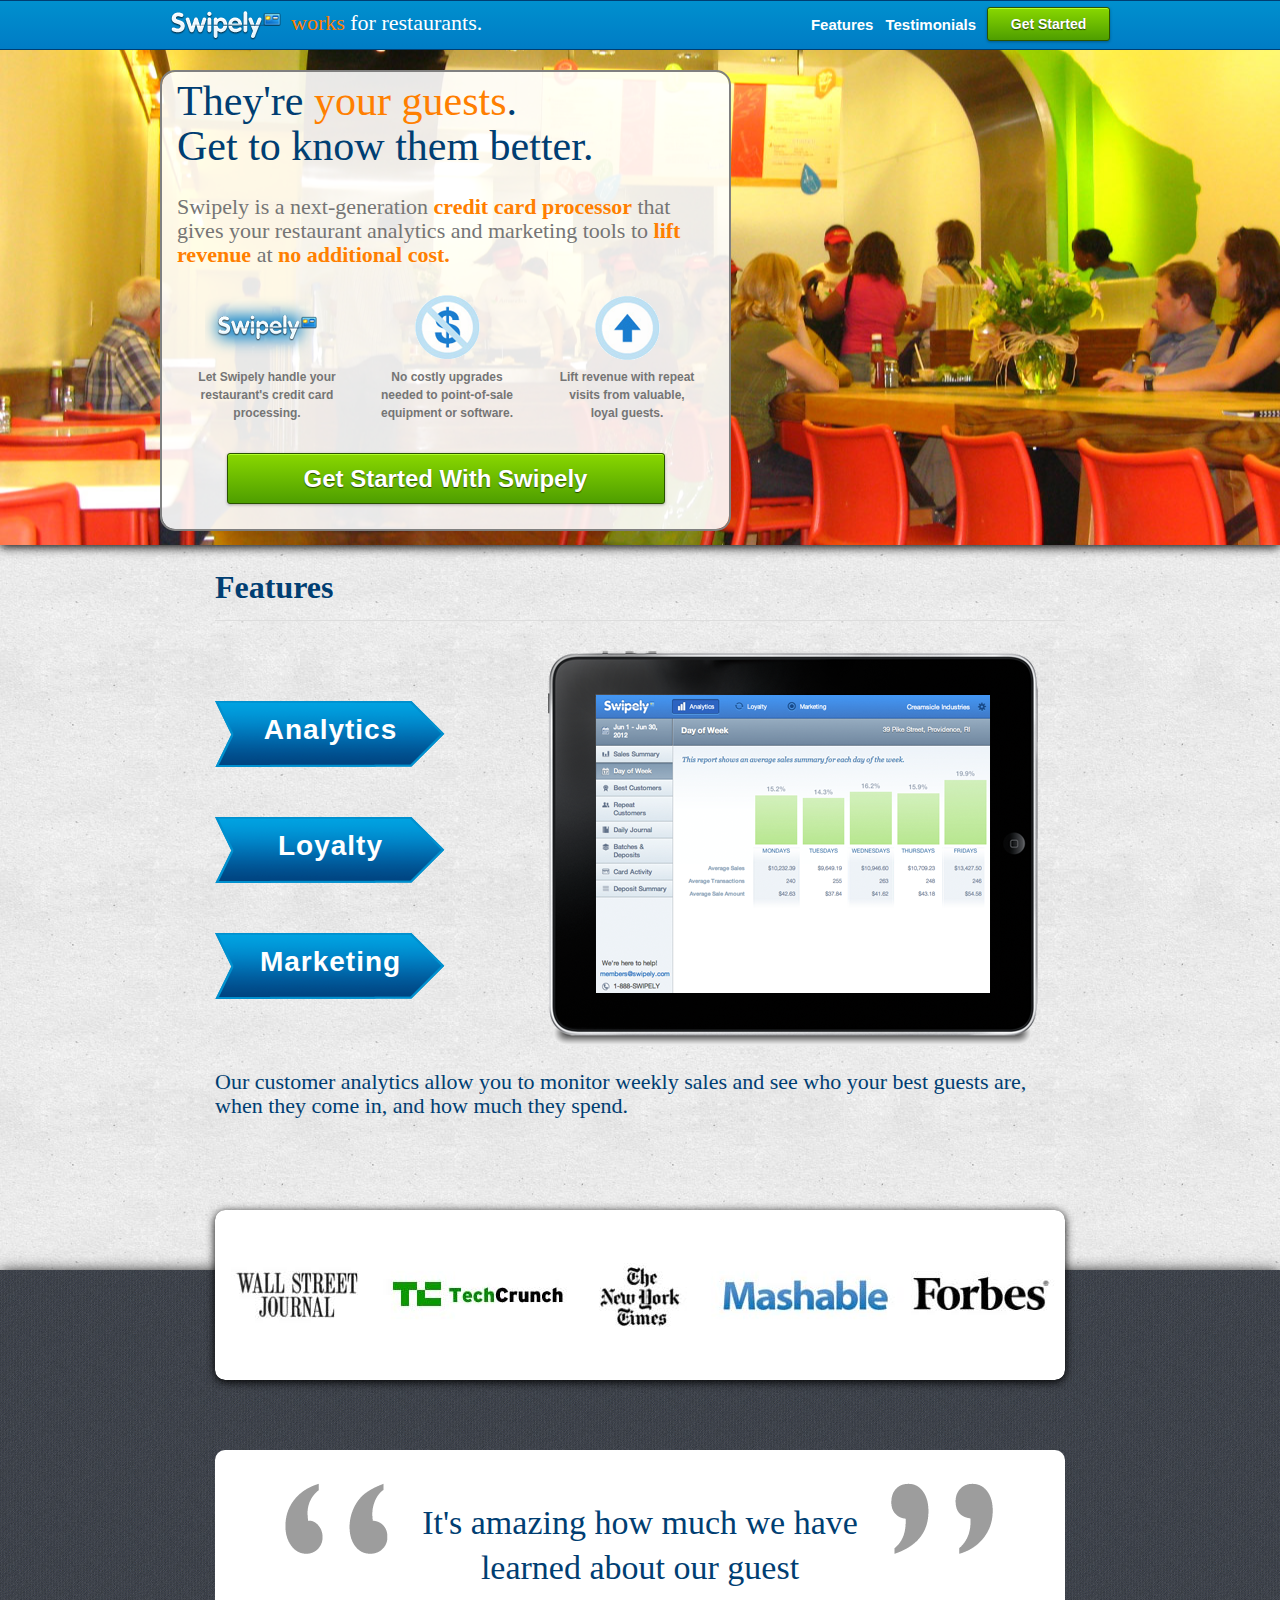
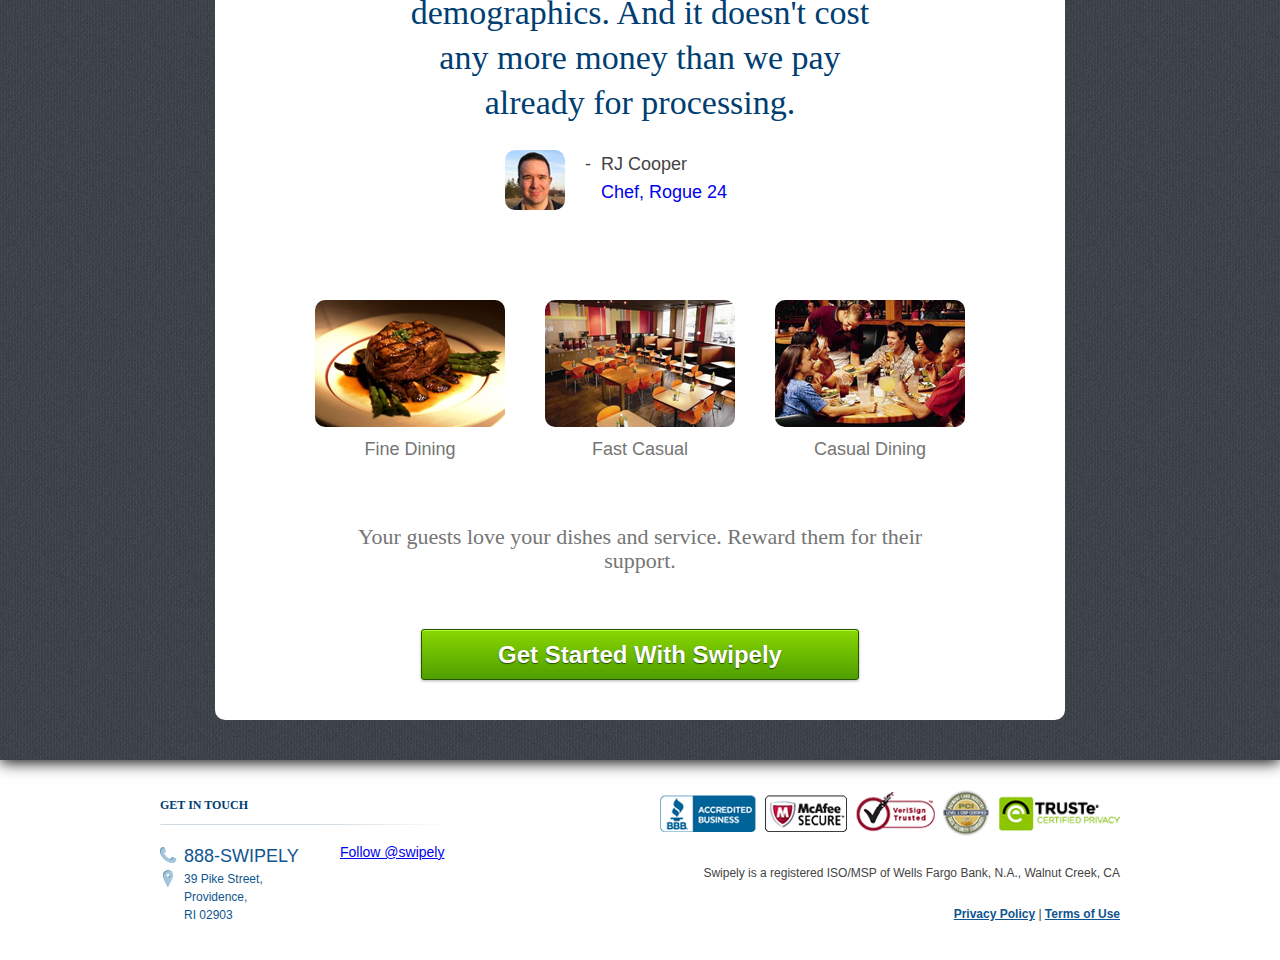
<file: index.html>
<!DOCTYPE html>
<!--[if lt IE 7 ]><html class="ie ie6" lang="en"> <![endif]-->
<!--[if IE 7 ]><html class="ie ie7" lang="en"> <![endif]-->
<!--[if IE 8 ]><html class="ie ie8" lang="en"> <![endif]-->
<!--[if (gte IE 9)|!(IE)]><!--><html lang="en"> <!--<![endif]-->

<!-- VIEW THE LATEST VERSION OF THIS LANDING PAGE ON GITHUB.COM/FLAHERTYB -->

<head>

	<meta charset="utf-8">
	<title>Swipely Works for Restaurants</title>
	<meta name="description" content="Process credit cards with Swipely.  Pay the same or less.  Get a whole lot more.">
	<meta name="author" content="Boston Startup School">

	<meta name="viewport" content="width=device-width, initial-scale=1, maximum-scale=1">

	<link rel="stylesheet" type="text/css" href="stylesheets/skeleton.css">
	<link rel="stylesheet" type="text/css" href="stylesheets/layout.css">	
	<link rel="stylesheet" type="text/css" href="stylesheets/base.css">
	<link rel="stylesheet" type="text/css" href="stylesheets/style.css">

	<!--[if lt IE 9]>
		<script src="http://html5shim.googlecode.com/svn/trunk/html5.js"></script>
	<![endif]-->

	<link rel="shortcut icon" href="images/favicon.ico">

	<script src="js/libs/modernizr-2.5.3.min.js"></script>
</head>
<body>
	<!--[if lt IE 7]><p class=chromeframe>Your browser is <em>ancient!</em> <a href="http://browsehappy.com/">Upgrade to a different browser</a> or <a href="http://www.google.com/chromeframe/?redirect=true">install Google Chrome Frame</a> to experience this site.</p><![endif]-->

	<header id="swipely-header">
		<div id="swipely-nav">
			<div id="swipely-nav-left">
				<a href="http://flahertyb.com/swipely"><img src="images/logo.png" id="logo"></a>
				<h3><span class="orange-me">works</span> for restaurants.</h3>
			</div>
			<div id="swipely-nav-right">
				<ul>
					<li><a class="call-to-action" href="lead-capture-form.html">Get Started</a></li>
					<li class="nav-link"><a href="#testimonials">Testimonials</a></li>							
					<li class="nav-link"><a href="#features">Features</a></li>					

				</ul>
			</div>
		</div>
	</header>

	<div class="restaurant-bg">
		<div class="container">
			<div class="sixteen columns">
				<div class="pitch">
					<h1>They're <span class="orange-me">your guests</span>.<br>Get to know them better.</h1>
					<h3>Swipely is a next-generation <span class="bold-me orange-me">	credit card processor</span> that gives your restaurant analytics and marketing tools to <span class="bold-me orange-me">lift revenue</span> at <span class="bold-me orange-me">no additional cost.</span><!-- <span class="bold-me">valuable analytics</span> and <span class="bold-me">marketing tools</span> for your restaurant, at <span class="bold-me">no additional cost</span>. --></h3>
					<ul class="value-prop">
						<li><img src="images/logo2.png"><br>Let Swipely handle your restaurant's credit card processing.</li>
						<li><img src="images/dollar.png"><br>No costly upgrades needed to point-of-sale equipment or software.</li>
						<li><img src="images/arrow.png"><br>Lift revenue with repeat visits from valuable, loyal guests.</li>
					</ul>
					<a class="call-to-action" href="lead-capture-form.html">Get Started With Swipely</a>
				</div>

<!--
				<div class="banner-cycle">
					<ul>
						<li>Fast Casual</li>
						<li>Casual Dining</li>
						<li>Fine Dining</li>
					</ul>
				</div>
-->
			</div>
		</div>
	</div>

	<div class="features-bg"><a name="features"></a>
		<div class="features container">
			
			<h1 class="bold-me">Features</h1>
			<hr>

			<ul class="feature-labels">
				<li>Analytics</li>
				<li>Loyalty</li>
				<li>Marketing</li>
			</ul>

			<div class="feature-screenshots">
			</div>

			<div class="feature-content">
				<h3 class="blue-me" id="analytics-content">Our customer analytics allow you to monitor weekly sales and see who your best guests are, when they come in, and how much they spend.</h3>
				<h3 class="blue-me" id="loyalty-content" style="display:none">Our loyalty program allows you to understand more about your guests and track the success of your rewards program.</h3>
				<h3 class="blue-me" id="marketing-content" style="display:none">Our marketing tools help you promote your business by turning guests into loyalty members and bringing them back.</h3>
			</div>

		</div>
	</div>

	<div class="testimonials-bg">
		<div class="featured-in">
		</div>
		
		<div class="testimonial-container" style="background-color:transparent;">
			<a name="testimonials"></a>
	<!--		<h1 class="bold-me" style="color:white;">Testimonials</h1> -->
		</div>

		<div class="testimonial-container">
			<div class="testimonial">
				<div id="fine-dining-quote">
				<h1 id="quote">It's amazing how much we have learned about our guest demographics. And it doesn't cost any more money than we pay already for processing.</h1>
				<div id="source"><img src="images/user-icon.jpg"><p>-</p><p>RJ Cooper<br> <a href="http://steaksbyjon.com">Chef, Rogue 24</a></p></div>
				</div>
				<div id="fast-casual-quote" style="display:none;">
				<h1 id="quote">I pay one low monthly fee to accept credit cards and and launch trackable marketing programs. It's a huge relief to have such a transparent partner on my side.</h1>
				<div id="source"><img src="images/user-icon.jpg"><p>-</p><p>Chad Burns, Owner<br> <a href="http://steaksbyjon.com">Farmstead Tabel</a></p></div>
				</div>
				<div id="casual-dining-quote" style="display:none;">
				<h1 id="quote">They have been exceptional and I would highly recommend them. Always very attentive to my needs and immediately answer any questions I have.</h1>
				<div id="source"><img src="images/user-icon.jpg"><p>-</p><p>Lee Hartshorn<br> <a href="http://steaksbyjon.com">Owner, Metro Mutts</a></p></div>
				</div>
			</div>
			<div class="swipely-works">
				<ul class="business-types">
					<li><img src="images/fine-dining.jpeg"><br>Fine Dining</li>
					<li><img src="images/fast-casual.jpeg"><br>Fast Casual</li>
					<li><img src="images/casual-dining.jpeg"><br>Casual Dining</li>
				</ul>
				<div style="clear:both;"></div>
				<h3 id="fine-dining-content">Your guests love your dishes and service. Reward them for their support.</h3>
				<h3 id="fast-casual-content" style="display:none;">You’re serving quality food at high volume. Identify customer trends and increase retention.</h3>
				<h3 id="casual-dining-content" style="display:none;">Families love your restaurants. Incentivize them to keep coming back.</h3>
			</div>
			<a class="call-to-action" href="lead-capture-form.html">Get Started With Swipely</a>
		</div>
	</div>

	 <footer >
		<div class='container'>
			<div class="sixteen columns">
				
				
				<div class="six columns">
					<h4>Get in touch</h4>
					<div class="three columns">

						<div class='phone'>
							<!-- %h5 Call us toll-free: -->
							<div class='number'>888-Swipely</div>
						</div>
						<div class='mail'>
							<!-- %h5 Mailing address: -->
							<address>
							  39 Pike Street,<br />
							  Providence,<br />
							  RI 02903
							</address>
				  		</div>

					</div>
					<div class="three columns">
				  		<a stye="width:160px"href="https://twitter.com/swipely" class="twitter-follow-button" data-show-count="false" data-show-screen-name="false">Follow @swipely</a><script>!function(d,s,id){var js,fjs=d.getElementsByTagName(s)[0];if(!d.getElementById(id)){js=d.createElement(s);js.id=id;js.src="//platform.twitter.com/widgets.js";fjs.parentNode.insertBefore(js,fjs);}}(document,"script","twitter-wjs");</script>
				  		<div class="fb-like" data-href="https://www.facebook.com/swipely" data-send="false" data-width="250" data-show-faces="true" data-font="arial"></div>

				  	</div>
				</div>
				<div class="ten columns">
					<div class='logos'>
						<a>
					  	<img src='images/badges.png'>
						</a>
			  		</div>
			  		<p class='terms'>Swipely is a registered ISO/MSP of Wells Fargo Bank, N.A., Walnut Creek, CA</p>
			  		<p class='links'>
			  			<a href='https://swipely.com/privacy'>Privacy Policy</a>
			  			|
						<a href='https://swipely.com/terms'>Terms of Use</a>
					</p>
				</div>
			</div>
		</div>
	</div>
	</footer>

  <script src="//ajax.googleapis.com/ajax/libs/jquery/1.7.1/jquery.min.js"></script>
  <script src="js/script.js"></script>

</body>
</html>
</file>
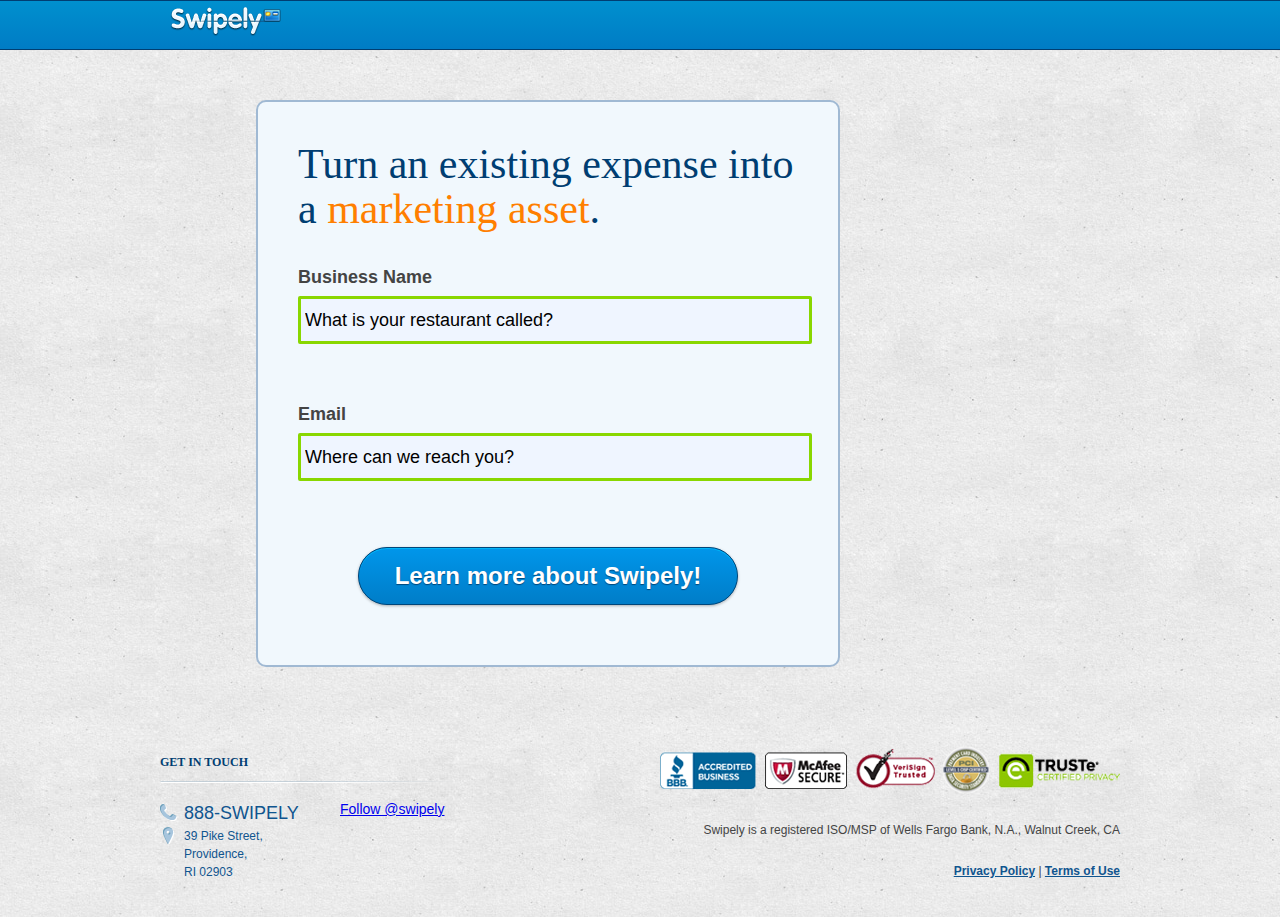
<file: lead-capture-form.html>
<!DOCTYPE html>
<!--[if lt IE 7 ]><html class="ie ie6" lang="en"> <![endif]-->
<!--[if IE 7 ]><html class="ie ie7" lang="en"> <![endif]-->
<!--[if IE 8 ]><html class="ie ie8" lang="en"> <![endif]-->
<!--[if (gte IE 9)|!(IE)]><!--><html lang="en"> <!--<![endif]-->
<head>

	<meta charset="utf-8">
	<title>Swipely Works for Restaurants</title>
	<meta name="description" content="Process credit cards with Swipely.  Pay the same or less.  Get a whole lot more.">
	<meta name="author" content="Boston Startup School">

	<meta name="viewport" content="width=device-width, initial-scale=1, maximum-scale=1">

	<link rel="stylesheet/less" type="text/css" href="stylesheets/elements.less">
	<link rel="stylesheet/less" type="text/css" href="stylesheets/base.less">
	<link rel="stylesheet/less" type="text/css" href="stylesheets/skeleton.less">
	<link rel="stylesheet/less" type="text/css" href="stylesheets/layout.less">
	<link rel="stylesheet/less" type="text/css" href="stylesheets/style.less">
	<link rel="stylesheet/less" type="text/css" href="stylesheets/form-style.less">	
	<script src="js/less.js" type="text/javascript"></script>
	<!--[if lt IE 9]>
		<script src="http://html5shim.googlecode.com/svn/trunk/html5.js"></script>
	<![endif]-->

	<link rel="shortcut icon" href="images/favicon.ico">

	<script src="js/libs/modernizr-2.5.3.min.js"></script>

</head>

<body>

	<header id="swipely-header">
		<div id="swipely-nav">
			<img src="images/logo.png" id="logo">
		</div>
	</header>

	<section class='container'>

		<div class='form-container'> 

			<h1>Turn an existing expense into a <span class="orange-me">marketing asset</span>.</h1>

			<form action='https://www.salesforce.com/servlet/servlet.WebToLead?encoding=UTF-8' id="lead-capture" method="POST">
	        <input name='oid' type='hidden' value='00DE0000000ar0w'>
    	    <input name='retURL' type='hidden' value='http://www.swipelyworks.com'>
			
    	    <div id='lead-business'>
				<label for='company'>Business Name</label>
				<input name='company' type='text' value="What is your restaurant called?">
				<p>&nbsp</p>
			</div>
				
			<div id='lead-email'>
				<label for='email'>Email</label>
				<input name='email' type='text' value="Where can we reach you?">
				<p>&nbsp</p>
			</div>

			<input class="button blue" value="Learn more about Swipely!" style="display:none;" type="submit">
			<div id="centered"><a id="send-form-data" class="button blue">Learn more about Swipely!</a></div>

			</form>

		</div>

		

	</section>

	<footer>
		<div class='container'>
			<div class="sixteen columns">
				
				
				<div class="six columns">
					<h4>Get in touch</h4>
					<div class="three columns">

						<div class='phone'>
							<!-- %h5 Call us toll-free: -->
							<div class='number'>888-Swipely</div>
						</div>
						<div class='mail'>
							<!-- %h5 Mailing address: -->
							<address>
							  39 Pike Street,<br />
							  Providence,<br />
							  RI 02903
							</address>
				  		</div>

					</div>
					<div class="three columns">
				  		<a stye="width:160px"href="https://twitter.com/swipely" class="twitter-follow-button" data-show-count="false" data-show-screen-name="false">Follow @swipely</a><script>!function(d,s,id){var js,fjs=d.getElementsByTagName(s)[0];if(!d.getElementById(id)){js=d.createElement(s);js.id=id;js.src="//platform.twitter.com/widgets.js";fjs.parentNode.insertBefore(js,fjs);}}(document,"script","twitter-wjs");</script>
				  		<div class="fb-like" data-href="https://www.facebook.com/swipely" data-send="false" data-width="250" data-show-faces="true" data-font="arial"></div>

				  	</div>
				</div>
				<div class="ten columns">
					<div class='logos'>
						<a>
					  	<img src='images/badges.png'>
						</a>
			  		</div>
			  		<p class='terms'>Swipely is a registered ISO/MSP of Wells Fargo Bank, N.A., Walnut Creek, CA</p>
			  		<p class='links'>
			  			<a href='https://swipely.com/privacy'>Privacy Policy</a>
			  			|
						<a href='https://swipely.com/terms'>Terms of Use</a>
					</p>
				</div>
			</div>
		</div>
	
	</footer>

  <script src="//ajax.googleapis.com/ajax/libs/jquery/1.7.1/jquery.min.js"></script>
  <script src="js/script.js"></script>

</body>

</html>
</file>
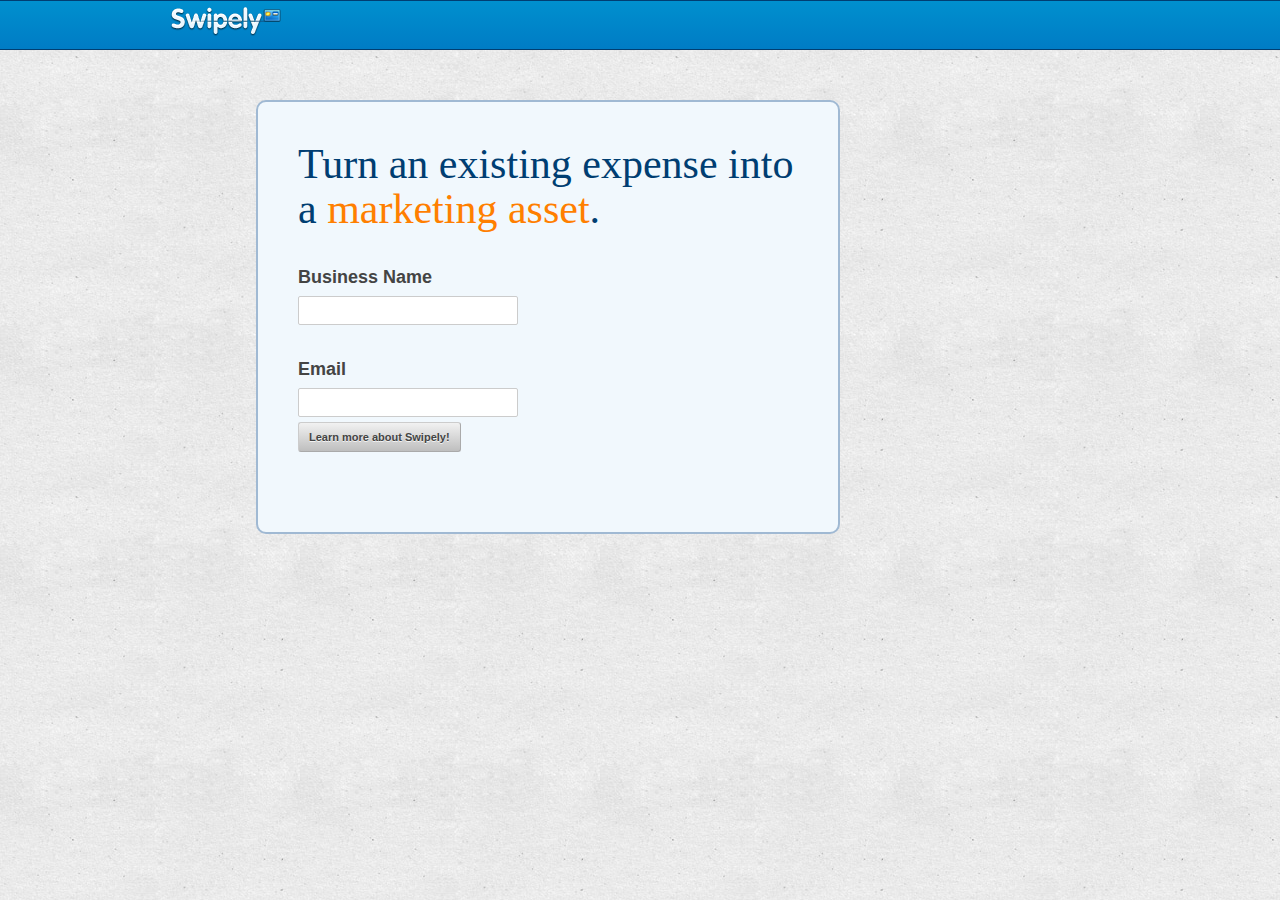
<file: swipely.html>
<!DOCTYPE html>
<!--[if lt IE 7 ]><html class="ie ie6" lang="en"> <![endif]-->
<!--[if IE 7 ]><html class="ie ie7" lang="en"> <![endif]-->
<!--[if IE 8 ]><html class="ie ie8" lang="en"> <![endif]-->
<!--[if (gte IE 9)|!(IE)]><!--><html lang="en"> <!--<![endif]-->
<head>

	<meta charset="utf-8">
	<title>Swipely Works for Restaurants</title>
	<meta name="description" content="Process credit cards with Swipely.  Pay the same or less.  Get a whole lot more.">
	<meta name="author" content="Boston Startup School">

	<meta name="viewport" content="width=device-width, initial-scale=1, maximum-scale=1">

	<link rel="stylesheet/less" type="text/css" href="stylesheets/elements.less">
	<link rel="stylesheet/less" type="text/css" href="stylesheets/base.less">
	<link rel="stylesheet/less" type="text/css" href="stylesheets/skeleton.less">
	<link rel="stylesheet/less" type="text/css" href="stylesheets/layout.less">
	<link rel="stylesheet/less" type="text/css" href="stylesheets/style.less">
	<link rel="stylesheet/less" type="text/css" href="stylesheets/form-style.less">	
	<script src="js/less.js" type="text/javascript"></script>
	<!--[if lt IE 9]>
		<script src="http://html5shim.googlecode.com/svn/trunk/html5.js"></script>
	<![endif]-->

	<link rel="shortcut icon" href="images/favicon.ico">

	<script src="js/libs/modernizr-2.5.3.min.js"></script>

</head>

<body>

	<header id="swipely-header">
		<div id="swipely-nav">
			<img src="images/logo.png" id="logo">
		</div>
	</header>

	<section class='container'>

		<div class='form-container'> 

			<h1>Turn an existing expense into a <span class="orange-me">marketing asset</span>.</h1>

			<form action='https://www.salesforce.com/servlet/servlet.WebToLead?encoding=UTF-8' id="lead-capture" method="POST">
	        <input name='oid' type='hidden' value='00DC0000000Pzj5'>
    	    <input name='retURL' type='hidden' value='http://www.swipelyworks.com'>
			<label for='company'>Business Name</label>
			<input id='lead-business' name='company' type='text' value="">
				
			<label for='email'>Email</label>
			<input id='lead-email' name='email' type='email' value="">

			<input class="button" type="submit" value="Learn more about Swipely!">

		</div>

		</form>

	</section>
</body>

</html>
</file>
<file: stylesheets/skeleton.css>
/*
* Skeleton V1.2
* Copyright 2011, Dave Gamache
* www.getskeleton.com
* Free to use under the MIT license.
* http://www.opensource.org/licenses/mit-license.php
* 6/20/2012
*/
/* Table of Contents
==================================================
    #Base 960 Grid
    #Tablet (Portrait)
    #Mobile (Portrait)
    #Mobile (Landscape)
    #Clearing */
/* #Base 960 Grid
================================================== */
.container {
  position: relative;
  width: 960px;
  margin: 0 auto;
  padding: 0;
}
.container .column,
.container .columns {
  float: left;
  display: inline;
}
.row {
  margin-bottom: 20px;
}
/* Nested Column Classes */
.column.alpha,
.columns.alpha {
  margin-left: 0;
}
.column.omega,
.columns.omega {
  margin-right: 0;
}
/* Base Grid */
.container .one.column,
.container .one.columns {
  width: 60px;
}
.container .two.columns {
  width: 120px;
}
.container .three.columns {
  width: 180px;
}
.container .four.columns {
  width: 240px;
}
.container .five.columns {
  width: 300px;
}
.container .six.columns {
  width: 360px;
}
.container .seven.columns {
  width: 420px;
}
.container .eight.columns {
  width: 480px;
}
.container .nine.columns {
  width: 540px;
}
.container .ten.columns {
  width: 600px;
}
.container .eleven.columns {
  width: 660px;
}
.container .twelve.columns {
  width: 720px;
}
.container .thirteen.columns {
  width: 780px;
}
.container .fourteen.columns {
  width: 840px;
}
.container .fifteen.columns {
  width: 900px;
}
.container .sixteen.columns {
  width: 960px;
}
.container .one-third.column {
  width: 300px;
}
.container .two-thirds.column {
  width: 620px;
}
/* Offsets */
.container .offset-by-one {
  padding-left: 60px;
}
.container .offset-by-two {
  padding-left: 120px;
}
.container .offset-by-three {
  padding-left: 180px;
}
.container .offset-by-four {
  padding-left: 240px;
}
.container .offset-by-five {
  padding-left: 300px;
}
.container .offset-by-six {
  padding-left: 360px;
}
.container .offset-by-seven {
  padding-left: 420px;
}
.container .offset-by-eight {
  padding-left: 480px;
}
.container .offset-by-nine {
  padding-left: 540px;
}
.container .offset-by-ten {
  padding-left: 600px;
}
.container .offset-by-eleven {
  padding-left: 660px;
}
.container .offset-by-twelve {
  padding-left: 720px;
}
.container .offset-by-thirteen {
  padding-left: 780px;
}
.container .offset-by-fourteen {
  padding-left: 840px;
}
.container .offset-by-fifteen {
  padding-left: 900px;
}
/* #Tablet (Portrait)
================================================== */
/* and (min-width: 768px) */
/* Note: Design for a width of 768px */
@media only screen and (max-width: 959px) {
  .container {
    width: 768px;
  }
  .container .column,
  .container .columns {
    margin-left: 0px;
    margin-right: 0px;
  }
  .column.alpha,
  .columns.alpha {
    margin-left: 0;
    margin-right: 10px;
  }
  .column.omega,
  .columns.omega {
    margin-right: 0;
    margin-left: 10px;
  }
  .alpha.omega {
    margin-left: 0;
    margin-right: 0;
  }
  .container .one.column,
  .container .one.columns {
    width: 48px;
  }
  .container .two.columns {
    width: 96px;
  }
  .container .three.columns {
    width: 144px;
  }
  .container .four.columns {
    width: 192px;
  }
  .container .five.columns {
    width: 240px;
  }
  .container .six.columns {
    width: 288px;
  }
  .container .seven.columns {
    width: 336px;
  }
  .container .eight.columns {
    width: 384px;
  }
  .container .nine.columns {
    width: 432px;
  }
  .container .ten.columns {
    width: 480px;
  }
  .container .eleven.columns {
    width: 528px;
  }
  .container .twelve.columns {
    width: 576px;
  }
  .container .thirteen.columns {
    width: 624px;
  }
  .container .fourteen.columns {
    width: 672px;
  }
  .container .fifteen.columns {
    width: 720px;
  }
  .container .sixteen.columns {
    width: 768px;
  }
  .container .one-third.column {
    width: 236px;
  }
  .container .two-thirds.column {
    width: 492px;
  }
  /* Offsets */
  .container .offset-by-one {
    padding-left: 48px;
  }
  .container .offset-by-two {
    padding-left: 96px;
  }
  .container .offset-by-three {
    padding-left: 144px;
  }
  .container .offset-by-four {
    padding-left: 192px;
  }
  .container .offset-by-five {
    padding-left: 240px;
  }
  .container .offset-by-six {
    padding-left: 288px;
  }
  .container .offset-by-seven {
    padding-left: 336px;
  }
  .container .offset-by-eight {
    padding-left: 384px;
  }
  .container .offset-by-nine {
    padding-left: 432px;
  }
  .container .offset-by-ten {
    padding-left: 480px;
  }
  .container .offset-by-eleven {
    padding-left: 528px;
  }
  .container .offset-by-twelve {
    padding-left: 576px;
  }
  .container .offset-by-thirteen {
    padding-left: 624px;
  }
  .container .offset-by-fourteen {
    padding-left: 672px;
  }
  .container .offset-by-fifteen {
    padding-left: 720px;
  }
}
/*  #Mobile (Portrait)
================================================== */
/* Note: Design for a width of 320px */
/*
    @media only screen and (max-width: 767px) {
        .container { width: 300px; }
        .container .columns,
        .container .column { margin: 0; }

        .container .one.column,
        .container .one.columns,
        .container .two.columns,
        .container .three.columns,
        .container .four.columns,
        .container .five.columns,
        .container .six.columns,
        .container .seven.columns,
        .container .eight.columns,
        .container .nine.columns,
        .container .ten.columns,
        .container .eleven.columns,
        .container .twelve.columns,
        .container .thirteen.columns,
        .container .fourteen.columns,
        .container .fifteen.columns,
        .container .sixteen.columns,
        .container .one-third.column,
        .container .two-thirds.column  { width: 300px; }

        .container .offset-by-one,
        .container .offset-by-two,
        .container .offset-by-three,
        .container .offset-by-four,
        .container .offset-by-five,
        .container .offset-by-six,
        .container .offset-by-seven,
        .container .offset-by-eight,
        .container .offset-by-nine,
        .container .offset-by-ten,
        .container .offset-by-eleven,
        .container .offset-by-twelve,
        .container .offset-by-thirteen,
        .container .offset-by-fourteen,
        .container .offset-by-fifteen { padding-left: 0; }

    }
*/
/* #Mobile (Landscape)
================================================== */
/* Note: Design for a width of 480px */
/*
    @media only screen and (min-width: 480px) and (max-width: 767px) {
        .container { width: 420px; }
        .container .columns,
        .container .column { margin: 0; }

        .container .one.column,
        .container .one.columns,
        .container .two.columns,
        .container .three.columns,
        .container .four.columns,
        .container .five.columns,
        .container .six.columns,
        .container .seven.columns,
        .container .eight.columns,
        .container .nine.columns,
        .container .ten.columns,
        .container .eleven.columns,
        .container .twelve.columns,
        .container .thirteen.columns,
        .container .fourteen.columns,
        .container .fifteen.columns,
        .container .sixteen.columns,
        .container .one-third.column,
        .container .two-thirds.column { width: 420px; }
    }
*/
/* #Clearing
================================================== */
/* Self Clearing Goodness */
.container:after {
  content: "\0020";
  display: block;
  height: 0;
  clear: both;
  visibility: hidden;
}
/* Use clearfix class on parent to clear nested columns,
    or wrap each row of columns in a <div class="row"> */
.clearfix:before,
.clearfix:after,
.row:before,
.row:after {
  content: '\0020';
  display: block;
  overflow: hidden;
  visibility: hidden;
  width: 0;
  height: 0;
}
.row:after,
.clearfix:after {
  clear: both;
}
.row,
.clearfix {
  zoom: 1;
}
/* You can also use a <br class="clear" /> to clear columns */
.clear {
  clear: both;
  display: block;
  overflow: hidden;
  visibility: hidden;
  width: 0;
  height: 0;
}
</file>
<file: stylesheets/layout.css>
/*
* Skeleton V1.2
* Copyright 2011, Dave Gamache
* www.getskeleton.com
* Free to use under the MIT license.
* http://www.opensource.org/licenses/mit-license.php
* 6/20/2012
*/
/* Table of Content
==================================================
	#Site Styles
	#Page Styles
	#Media Queries
	#Font-Face */
/* #Site Styles
================================================== */
/* #Page Styles
================================================== */
/* #Media Queries
================================================== */
/* Smaller than standard 960 (devices and browsers) */
@media only screen and (max-width: 959px) {
  
}
/* Tablet Portrait size to standard 960 (devices and browsers) */
/* and (min-width: 768px) */
@media only screen and (max-width: 959px) {
  #swipely-nav {
    width: 768px !important;
  }
  .remove-offset {
    padding-left: 0px !important;
  }
  .feature-screenshots {
    margin-left: 20px !important;
  }
  .featured-in,
  div.features,
  div.testimonial-container,
  div.testimonial {
    width: 768px !important;
  }
  .featured-in {
    background-image: url('../images/featured-in-small.jpg') !important;
  }
}
/* All Mobile Sizes (devices and browser) */
@media only screen and (max-width: 767px) {
  
}
/* Mobile Landscape Size to Tablet Portrait (devices and browsers) */
@media only screen and (min-width: 480px) and (max-width: 767px) {
  
}
/* Mobile Portrait Size to Mobile Landscape Size (devices and browsers) */
@media only screen and (max-width: 479px) {
  
}
/* #Font-Face
================================================== */
/* 	This is the proper syntax for an @font-face file
		Just create a "fonts" folder at the root,
		copy your FontName into code below and remove
		comment brackets */
/*	@font-face {
	    font-family: 'FontName';
	    src: url('../fonts/FontName.eot');
	    src: url('../fonts/FontName.eot?iefix') format('eot'),
	         url('../fonts/FontName.woff') format('woff'),
	         url('../fonts/FontName.ttf') format('truetype'),
	         url('../fonts/FontName.svg#webfontZam02nTh') format('svg');
	    font-weight: normal;
	    font-style: normal; }
*/
</file>
<file: stylesheets/base.css>
/*
* Skeleton V1.2
* Copyright 2011, Dave Gamache
* www.getskeleton.com
* Free to use under the MIT license.
* http://www.opensource.org/licenses/mit-license.php
* 6/20/2012
*/
/* Table of Content
==================================================
	#Reset & Basics
	#Basic Styles
	#Site Styles
	#Typography
	#Links
	#Lists
	#Images
	#Buttons
	#Forms
	#Misc */
/* #Reset & Basics (Inspired by E. Meyers)
================================================== */
html,
body,
div,
span,
applet,
object,
iframe,
h1,
h2,
h3,
h4,
h5,
h6,
p,
blockquote,
pre,
a,
abbr,
acronym,
address,
big,
cite,
code,
del,
dfn,
em,
img,
ins,
kbd,
q,
s,
samp,
small,
strike,
strong,
sub,
sup,
tt,
var,
b,
u,
i,
center,
dl,
dt,
dd,
ol,
ul,
li,
fieldset,
form,
label,
legend,
table,
caption,
tbody,
tfoot,
thead,
tr,
th,
td,
article,
aside,
canvas,
details,
embed,
figure,
figcaption,
footer,
header,
hgroup,
menu,
nav,
output,
ruby,
section,
summary,
time,
mark,
audio,
video {
  margin: 0;
  padding: 0;
  border: 0;
  font-size: 100%;
  font: inherit;
  vertical-align: baseline;
}
article,
aside,
details,
figcaption,
figure,
footer,
header,
hgroup,
menu,
nav,
section {
  display: block;
}
body {
  line-height: 1;
}
ol,
ul {
  list-style: none;
}
blockquote,
q {
  quotes: none;
}
blockquote:before,
blockquote:after,
q:before,
q:after {
  content: '';
  content: none;
}
table {
  border-collapse: collapse;
  border-spacing: 0;
}
/* #Basic Styles
================================================== */
body {
  background: #fff;
  font: 14px/21px "HelveticaNeue", "Helvetica Neue", Helvetica, Arial, sans-serif;
  color: #444;
  -webkit-font-smoothing: antialiased;
  /* Fix for webkit rendering */

  -webkit-text-size-adjust: 100%;
}
/* #Typography
================================================== */
h1,
h2,
h3,
h4,
h5,
h6 {
  color: #003e72;
  font-family: "HelveticaNeue";
  font-weight: normal;
}
h1 a,
h2 a,
h3 a,
h4 a,
h5 a,
h6 a {
  font-weight: inherit;
}
h1 {
  font-size: 42px;
  line-height: 45px;
  margin-bottom: 26px;
}
h2 {
  font-size: 28px;
  line-height: 30px;
  margin-bottom: 18px;
}
h3 {
  font-size: 22px;
  line-height: 24px;
  margin-bottom: 26px;
  color: #757575;
}
h4 {
  font-size: 21px;
  line-height: 30px;
  margin-bottom: 4px;
}
h5 {
  font-size: 17px;
  line-height: 24px;
}
h6 {
  font-size: 14px;
  line-height: 21px;
}
.subheader {
  color: #777;
}
p {
  margin: 0 0 20px 0;
}
p img {
  margin: 0;
}
p.lead {
  font-size: 21px;
  line-height: 27px;
  color: #777;
}
em {
  font-style: italic;
}
strong {
  font-weight: bold;
  color: #333;
}
small {
  font-size: 80%;
}
/*	Blockquotes  */
blockquote,
blockquote p {
  font-size: 17px;
  line-height: 24px;
  color: #777;
  font-style: italic;
}
blockquote {
  margin: 0 0 20px;
  padding: 9px 20px 0 19px;
  border-left: 1px solid #ddd;
}
blockquote cite {
  display: block;
  font-size: 12px;
  color: #555;
}
blockquote cite:before {
  content: "\2014 \0020";
}
blockquote cite a,
blockquote cite a:visited,
blockquote cite a:visited {
  color: #555;
}
hr {
  border: solid #ddd;
  border-width: 1px 0 0;
  clear: both;
  margin: 10px 0 30px;
  height: 0;
}
.orange-me {
  color: #FF7F00;
}
.bold-me {
  font-weight: bold;
}
.blue-me {
  color: #003E72;
}
/* #Links
================================================== */
p a,
p a:visited {
  line-height: inherit;
}
/* #Lists
================================================== */
ul,
ol {
  margin-bottom: 20px;
}
ul {
  list-style: none outside;
}
ol {
  list-style: decimal;
}
ol,
ul.square,
ul.circle,
ul.disc {
  margin-left: 30px;
}
ul.square {
  list-style: square outside;
}
ul.circle {
  list-style: circle outside;
}
ul.disc {
  list-style: disc outside;
}
ul ul,
ul ol,
ol ol,
ol ul {
  margin: 4px 0 5px 30px;
  font-size: 90%;
}
ul ul li,
ul ol li,
ol ol li,
ol ul li {
  margin-bottom: 6px;
}
li {
  line-height: 18px;
  margin-bottom: 5px;
  color: #757575;
}
ul.large li {
  line-height: 21px;
}
li p {
  line-height: 21px;
}
/* #Images
================================================== */
img.scale-with-grid {
  max-width: 100%;
  height: auto;
}
/* #Buttons
================================================== */
.button,
button,
input[type="submit"],
input[type="reset"],
input[type="button"] {
  background: #eee;
  /* Old browsers */

  background: #eeeeee -moz-linear-gradient(top, rgba(255, 255, 255, 0.2) 0%, rgba(0, 0, 0, 0.2) 100%);
  /* FF3.6+ */

  background: #eeeeee -webkit-gradient(linear, left top, left bottom, color-stop(0%, rgba(255, 255, 255, 0.2)), color-stop(100%, rgba(0, 0, 0, 0.2)));
  /* Chrome,Safari4+ */

  background: #eeeeee -webkit-linear-gradient(top, rgba(255, 255, 255, 0.2) 0%, rgba(0, 0, 0, 0.2) 100%);
  /* Chrome10+,Safari5.1+ */

  background: #eeeeee -o-linear-gradient(top, rgba(255, 255, 255, 0.2) 0%, rgba(0, 0, 0, 0.2) 100%);
  /* Opera11.10+ */

  background: #eeeeee -ms-linear-gradient(top, rgba(255, 255, 255, 0.2) 0%, rgba(0, 0, 0, 0.2) 100%);
  /* IE10+ */

  background: #eeeeee linear-gradient(top, rgba(255, 255, 255, 0.2) 0%, rgba(0, 0, 0, 0.2) 100%);
  /* W3C */

  border: 1px solid #aaa;
  border-top: 1px solid #ccc;
  border-left: 1px solid #ccc;
  -moz-border-radius: 3px;
  -webkit-border-radius: 3px;
  border-radius: 3px;
  color: #444;
  display: inline-block;
  font-size: 11px;
  font-weight: bold;
  text-decoration: none;
  text-shadow: 0 1px rgba(255, 255, 255, 0.75);
  cursor: pointer;
  margin-bottom: 20px;
  line-height: normal;
  padding: 8px 10px;
  font-family: "HelveticaNeue", "Helvetica Neue", Helvetica, Arial, sans-serif;
}
.button:hover,
button:hover,
input[type="submit"]:hover,
input[type="reset"]:hover,
input[type="button"]:hover {
  color: #222;
  background: #ddd;
  /* Old browsers */

  background: #dddddd -moz-linear-gradient(top, rgba(255, 255, 255, 0.3) 0%, rgba(0, 0, 0, 0.3) 100%);
  /* FF3.6+ */

  background: #dddddd -webkit-gradient(linear, left top, left bottom, color-stop(0%, rgba(255, 255, 255, 0.3)), color-stop(100%, rgba(0, 0, 0, 0.3)));
  /* Chrome,Safari4+ */

  background: #dddddd -webkit-linear-gradient(top, rgba(255, 255, 255, 0.3) 0%, rgba(0, 0, 0, 0.3) 100%);
  /* Chrome10+,Safari5.1+ */

  background: #dddddd -o-linear-gradient(top, rgba(255, 255, 255, 0.3) 0%, rgba(0, 0, 0, 0.3) 100%);
  /* Opera11.10+ */

  background: #dddddd -ms-linear-gradient(top, rgba(255, 255, 255, 0.3) 0%, rgba(0, 0, 0, 0.3) 100%);
  /* IE10+ */

  background: #dddddd linear-gradient(top, rgba(255, 255, 255, 0.3) 0%, rgba(0, 0, 0, 0.3) 100%);
  /* W3C */

  border: 1px solid #888;
  border-top: 1px solid #aaa;
  border-left: 1px solid #aaa;
}
.button:active,
button:active,
input[type="submit"]:active,
input[type="reset"]:active,
input[type="button"]:active {
  border: 1px solid #666;
  background: #ccc;
  /* Old browsers */

  background: #cccccc -moz-linear-gradient(top, rgba(255, 255, 255, 0.35) 0%, rgba(10, 10, 10, 0.4) 100%);
  /* FF3.6+ */

  background: #cccccc -webkit-gradient(linear, left top, left bottom, color-stop(0%, rgba(255, 255, 255, 0.35)), color-stop(100%, rgba(10, 10, 10, 0.4)));
  /* Chrome,Safari4+ */

  background: #cccccc -webkit-linear-gradient(top, rgba(255, 255, 255, 0.35) 0%, rgba(10, 10, 10, 0.4) 100%);
  /* Chrome10+,Safari5.1+ */

  background: #cccccc -o-linear-gradient(top, rgba(255, 255, 255, 0.35) 0%, rgba(10, 10, 10, 0.4) 100%);
  /* Opera11.10+ */

  background: #cccccc -ms-linear-gradient(top, rgba(255, 255, 255, 0.35) 0%, rgba(10, 10, 10, 0.4) 100%);
  /* IE10+ */

  background: #cccccc linear-gradient(top, rgba(255, 255, 255, 0.35) 0%, rgba(10, 10, 10, 0.4) 100%);
  /* W3C */
}
.button.full-width,
button.full-width,
input[type="submit"].full-width,
input[type="reset"].full-width,
input[type="button"].full-width {
  width: 100%;
  padding-left: 0 !important;
  padding-right: 0 !important;
  text-align: center;
}
/* Fix for odd Mozilla border & padding issues */
button::-moz-focus-inner,
input::-moz-focus-inner {
  border: 0;
  padding: 0;
}
/* #Forms
================================================== */
form {
  margin-bottom: 20px;
}
fieldset {
  margin-bottom: 20px;
}
input[type="text"],
input[type="password"],
input[type="email"],
textarea,
select {
  border: 1px solid #ccc;
  padding: 6px 4px;
  outline: none;
  -moz-border-radius: 2px;
  -webkit-border-radius: 2px;
  border-radius: 2px;
  font: 13px "HelveticaNeue", "Helvetica Neue", Helvetica, Arial, sans-serif;
  color: #777;
  margin: 0;
  width: 210px;
  max-width: 100%;
  display: block;
  margin-bottom: 5px;
  background: #fff;
}
select {
  padding: 0;
}
input[type="text"]:focus,
input[type="password"]:focus,
input[type="email"]:focus,
textarea:focus {
  border: 1px solid #aaa;
  color: #444;
  -moz-box-shadow: 0 0 3px rgba(0, 0, 0, 0.2);
  -webkit-box-shadow: 0 0 3px rgba(0, 0, 0, 0.2);
  box-shadow: 0 0 3px rgba(0, 0, 0, 0.2);
}
textarea {
  min-height: 60px;
}
label,
legend {
  display: block;
  font-weight: bold;
  font-size: 13px;
}
select {
  width: 220px;
}
input[type="checkbox"] {
  display: inline;
}
label span,
legend span {
  font-weight: normal;
  font-size: 13px;
  color: #444;
}
/* #Misc
================================================== */
.remove-bottom {
  margin-bottom: 0 !important;
}
.half-bottom {
  margin-bottom: 10px !important;
}
.add-bottom {
  margin-bottom: 20px !important;
}
</file>
<file: stylesheets/style.css>
/* Some includes from elements.less *//* 
 * Swipely Works for Restaurants Stylesheet
 * Created by : Bart Flaherty
 */
html,
body {
  width: 100%;
}
/**********************   SWIPELY NAV  *************/
#swipely-header {
  position: relative;
  border-top: solid 1px #003e72;
  border-left: solid 1px #007cc5;
  border-right: solid 1px #007cc5;
  border-bottom: solid 1px #003e72;
  border-left-width: 0px;
  border-right-width: 0px;
  background: #007cc5;
  background: -webkit-gradient(linear, left bottom, left top, color-stop(0, #007cc5), color-stop(1, #0090ce));
  background: -ms-linear-gradient(bottom, #007cc5, #0090ce);
  background: -moz-linear-gradient(center bottom, #007cc5 0%, #0090ce 100%);
  line-height: 18px;
  height: 48px;
  margin: 0px;
  padding: 0px;
  z-index: 3;
}
#swipely-nav {
  position: absolute;
  width: 960px;
  height: 40px;
  left: 0px;
  right: 0px;
  margin: 0 auto;
  margin-top: 6px;
}
#logo {
  margin-left: 20px;
}
#swipely-nav-left,
#swipely-nav-right {
  position: relative;
  float: left;
  width: 50%;
}
#swipely-nav-left {
  margin-top: 4px;
}
#swipely-nav h3,
#swipely-nav img {
  float: left;
  margin-left: 10px;
}
#swipely-nav h3,
#swipely-nav li {
  float: left;
  color: white;
  /*font-weight:bold;*/

}
#swipely-nav li {
  line-height: 24px;
  font-size: 15px;
  font-weight: bold;
  height: 24px;
  float: right;
  margin-right: 10px;
}
#swipely-nav li.nav-link a:link,
#swipely-nav li.nav-link a:visited {
  color: white;
  text-decoration: none;
}
#swipely-nav li.nav-link a:hover,
#swipely-nav li.nav-link a:active {
  color: #89D700;
}
#swipely-nav li.nav-link {
  margin-top: 5px;
  padding: 1px;
}
#swipely-nav a.call-to-action {
  float: right;
  width: 100px;
  height: 16px;
  line-height: 16px;
  font-size: 14px;
  margin: 0px;
}
.restaurant-bg {
  position: relative;
  height: 475px;
  width: 100%;
  background-image: url('../images/bg.jpg');
  background-position: center;
  padding-top: 20px;
  -webkit-box-shadow: 0 2px 10px #000000;
  -moz-box-shadow: 0 2px 10px #000000;
  box-shadow: 0 2px 10px #000000;
  z-index: 2;
}
.pitch {
  height: auto;
  width: 537px;
  padding: 15px;
  padding-bottom: 5px;
  padding-top: 7px;
  -webkit-border-top-right-radius: 15px;
  -webkit-border-bottom-right-radius: 15px;
  -webkit-border-bottom-left-radius: 15px;
  -webkit-border-top-left-radius: 15px;
  -moz-border-radius-topright: 15px;
  -moz-border-radius-bottomright: 15px;
  -moz-border-radius-bottomleft: 15px;
  -moz-border-radius-topleft: 15px;
  border-top-right-radius: 15px;
  border-bottom-right-radius: 15px;
  border-bottom-left-radius: 15px;
  border-top-left-radius: 15px;
  -moz-background-clip: padding;
  -webkit-background-clip: padding-box;
  background-clip: padding-box;
  border-style: solid;
  border-width: 2px;
  border-color: grey;
  background-color: rgba(255, 255, 255, 0.9);
  behavior: url('PIE.htc');
}
/* value-proposition list */
.pitch ul {
  display: table;
  margin: 0 auto;
  width: 540px;
  text-align: center;
}
.value-prop li {
  float: left;
  height: 135px;
  width: 140px;
  padding-left: 20px;
  padding-right: 20px;
  font-size: 12px;
  font-weight: bold;
}
.banner-cycle ul {
  position: absolute;
  width: 160px;
  padding: 20px;
  bottom: 0px;
  right: 0px;
  margin: 0px;
  padding: 0px;
}
.banner-cycle li {
  width: 160px;
  padding: 5px;
  margin: 15px;
  -webkit-border-radius: 10px;
  -moz-border-radius: 10px;
  border-radius: 10px;
  color: white;
  font-size: 18px;
  font-weight: bold;
  line-height: 20px;
  background-image: url('../images/bullet-unfilled.png');
  background-position: 137px;
  background-repeat: no-repeat;
  background-color: rgba(0, 124, 197, 0.85);
}
.features-bg {
  width: 100%;
  position: relative;
  background-image: url('../images/bg-2.jpg');
  z-index: 1;
}
div.features {
  padding-top: 20px;
  overflow: auto;
  width: 850px;
  margin: 0 auto;
}
div.center-me {
  margin: 0 auto !important;
}
.features h1 {
  margin-bottom: 0px;
}
.features div,
.features ul {
  float: left;
}
.features ul {
  margin: 0px;
}
.features li {
  width: 191px;
  background: url('../images/feature-button.png') 0 0 no-repeat;
  height: 26px;
  padding: 20px;
  font-size: 28px;
  letter-spacing: 1px;
  color: white;
  font-weight: bold;
  margin: 50px 0px;
  text-align: center;
}
.features li:hover {
  background: url('../images/feature-button.png') 0 -132px no-repeat;
  cursor: pointer;
}
.feature-hover:hover {
  background: url('../images/feature-button.png') 0 -132px no-repeat !important;
}
/* TODO: switch this to h2 and make the pitch h2 an h3 */
.features h1,
.testimonial-container h1 {
  font-size: 32px;
}
.feature-screenshots {
  width: 497px;
  height: 409px;
  margin: 0px;
  margin-left: 102px;
  background-image: url("../images/feature-sprite.png");
  background-position: 0 0;
  background-repeat: no-repeat;
}
.feature-content {
  padding-top: 10px;
  height: 200px;
}
.featured-in {
  height: 170px;
  width: 850px;
  background-color: white;
  -webkit-box-shadow: 0 2px 10px #000000;
  -moz-box-shadow: 0 2px 10px #000000;
  box-shadow: 0 2px 10px #000000;
  -webkit-border-top-right-radius: 10px;
  -webkit-border-bottom-right-radius: 10px;
  -webkit-border-bottom-left-radius: 10px;
  -webkit-border-top-left-radius: 10px;
  -moz-border-radius-topright: 10px;
  -moz-border-radius-bottomright: 10px;
  -moz-border-radius-bottomleft: 10px;
  -moz-border-radius-topleft: 10px;
  border-top-right-radius: 10px;
  border-bottom-right-radius: 10px;
  border-bottom-left-radius: 10px;
  border-top-left-radius: 10px;
  -moz-background-clip: padding;
  -webkit-background-clip: padding-box;
  background-clip: padding-box;
  margin: 0 auto;
  margin-top: -80px;
  margin-bottom: 50px;
  background-image: url('../images/featured-in.jpg');
  background-position: center;
  background-repeat: no-repeat;
}
.testimonials-bg {
  position: relative;
  width: 100%;
  height: auto;
  background-image: url("../images/bg-3.jpg");
  padding-top: 20px;
  padding-bottom: 40px;
  z-index: 3;
  -webkit-box-shadow: 0 2px 15px #000000;
  -moz-box-shadow: 0 2px 15px #000000;
  box-shadow: 0 2px 15px #000000;
}
.testimonial-container {
  width: 850px;
  background-color: #ffffff;
  -webkit-border-top-right-radius: 10px;
  -webkit-border-bottom-right-radius: 10px;
  -webkit-border-bottom-left-radius: 10px;
  -webkit-border-top-left-radius: 10px;
  -moz-border-radius-topright: 10px;
  -moz-border-radius-bottomright: 10px;
  -moz-border-radius-bottomleft: 10px;
  -moz-border-radius-topleft: 10px;
  border-top-right-radius: 10px;
  border-bottom-right-radius: 10px;
  border-bottom-left-radius: 10px;
  border-top-left-radius: 10px;
  -moz-background-clip: padding;
  -webkit-background-clip: padding-box;
  background-clip: padding-box;
  margin: 0 auto;
  padding-bottom: 20px;
}
.testimonial {
  background-image: url("../images/testimonial-bg.png");
  background-position: top;
  background-repeat: no-repeat;
  width: 850px;
  height: 380px;
  padding-top: 50px;
  margin: 0 auto;
  text-align: center;
}
#quote {
  font-size: 34px;
  position: relative;
  width: 480px;
  margin: 0 auto;
}
#source {
  position: relative;
  width: 280px;
  margin: 0 auto;
}
#source p,
#source img {
  float: left;
  font-size: 18px;
  line-height: 28px;
  margin: 5px;
  margin-top: 25px;
  text-align: left;
}
#source a {
  text-decoration: none;
}
#source a:hover {
  color: #FF7F00;
}
#source img {
  margin-right: 15px;
  -webkit-border-top-right-radius: 10px;
  -webkit-border-bottom-right-radius: 10px;
  -webkit-border-bottom-left-radius: 10px;
  -webkit-border-top-left-radius: 10px;
  -moz-border-radius-topright: 10px;
  -moz-border-radius-bottomright: 10px;
  -moz-border-radius-bottomleft: 10px;
  -moz-border-radius-topleft: 10px;
  border-top-right-radius: 10px;
  border-bottom-right-radius: 10px;
  border-bottom-left-radius: 10px;
  border-top-left-radius: 10px;
  -moz-background-clip: padding;
  -webkit-background-clip: padding-box;
  background-clip: padding-box;
}
.swipely-works {
  width: 690px;
  margin: 0 auto;
}
.swipely-works ul {
  padding-top: 20px;
  margin: 0 auto;
  width: 690px;
  text-align: center;
}
.business-types li {
  float: left;
  height: 190px;
  width: 190px;
  padding-left: 20px;
  padding-right: 20px;
  font-size: 18px;
}
.business-types img:hover {
  cursor: pointer;
}
.show-pointer {
  background-image: url("../images/pointer.jpg");
  background-position: bottom center;
  background-repeat: no-repeat;
}
.hide-pointer {
  background-image: none;
}
.business-types img {
  margin-bottom: 10px;
  -webkit-border-top-right-radius: 10px;
  -webkit-border-bottom-right-radius: 10px;
  -webkit-border-bottom-left-radius: 10px;
  -webkit-border-top-left-radius: 10px;
  -moz-border-radius-topright: 10px;
  -moz-border-radius-bottomright: 10px;
  -moz-border-radius-bottomleft: 10px;
  -moz-border-radius-topleft: 10px;
  border-top-right-radius: 10px;
  border-bottom-right-radius: 10px;
  border-bottom-left-radius: 10px;
  border-top-left-radius: 10px;
  -moz-background-clip: padding;
  -webkit-background-clip: padding-box;
  background-clip: padding-box;
}
.swipely-works h3 {
  text-align: center;
  padding: 30px;
}
footer {
  position: relative;
  z-index: 1;
  background-image: url('http://www.swipelyworks.com/img/footer-bg.png');
}
/* BUTTON STYLES FROM SWIPELYWORKS.COM */
a.call-to-action {
  text-decoration: none;
  display: block;
  width: 400px;
  margin: 20px auto;
  text-align: center;
  font-weight: bold;
  font-size: 24px;
  -webkit-border-radius: 3px;
  -moz-border-radius: 3px;
  border-radius: 3px;
  padding: .58em .75em;
  background-color: #71c000;
  background-image: -moz-linear-gradient(top, #89d700, #4e9e00);
  background-image: -ms-linear-gradient(top, #89d700, #4e9e00);
  background-image: -webkit-gradient(linear, 0 0, 0 100%, from(#89d700), to(#4e9e00));
  background-image: -webkit-linear-gradient(top, #89d700, #4e9e00);
  background-image: -o-linear-gradient(top, #89d700, #4e9e00);
  background-image: linear-gradient(top, #89d700, #4e9e00);
  background-repeat: repeat-x;
  filter: progid:dximagetransform.microsoft.gradient(startColorstr='#89d700', endColorstr='#4e9e00', GradientType=0);
  text-shadow: 0 1px 1px #254900;
  border: 1px solid #2a5300;
  color: #fff;
  -webkit-box-shadow: inset 0 1px 0 #b1ff2a, 0px 1px 3px rgba(0, 0, 0, 0.3);
  -moz-box-shadow: inset 0 1px 0 #b1ff2a, 0px 1px 3px rgba(0, 0, 0, 0.3);
  box-shadow: inset 0 1px 0 #b1ff2a, 0px 1px 3px rgba(0, 0, 0, 0.3);
}
a.call-to-action:hover {
  background-color: #7bca00;
  background-image: -moz-linear-gradient(top, #87d600, #6ab900);
  background-image: -ms-linear-gradient(top, #87d600, #6ab900);
  background-image: -webkit-gradient(linear, 0 0, 0 100%, from(#87d600), to(#6ab900));
  background-image: -webkit-linear-gradient(top, #87d600, #6ab900);
  background-image: -o-linear-gradient(top, #87d600, #6ab900);
  background-image: linear-gradient(top, #87d600, #6ab900);
  background-repeat: repeat-x;
  filter: progid:dximagetransform.microsoft.gradient(startColorstr='#87d600', endColorstr='#6ab900', GradientType=0);
  text-decoration: none;
  color: white;
}
a.call-to-action:active {
  background-color: #6eb600;
  background-image: -moz-linear-gradient(top, #60a600, #83d000);
  background-image: -ms-linear-gradient(top, #60a600, #83d000);
  background-image: -webkit-gradient(linear, 0 0, 0 100%, from(#60a600), to(#83d000));
  background-image: -webkit-linear-gradient(top, #60a600, #83d000);
  background-image: -o-linear-gradient(top, #60a600, #83d000);
  background-image: linear-gradient(top, #60a600, #83d000);
  background-repeat: repeat-x;
  filter: progid:dximagetransform.microsoft.gradient(startColorstr='#60a600', endColorstr='#83d000', GradientType=0);
  -webkit-box-shadow: inset 0px 1px 3px rgba(0, 0, 0, 0.3), 0px 1px 0px rgba(255, 255, 255, 0.3);
  -moz-box-shadow: inset 0px 1px 3px rgba(0, 0, 0, 0.3), 0px 1px 0px rgba(255, 255, 255, 0.3);
  box-shadow: inset 0px 1px 3px rgba(0, 0, 0, 0.3), 0px 1px 0px rgba(255, 255, 255, 0.3);
}
/* FOOTER STYLES FROM SWIPELYWORKS.COM */
footer .number,
footer .twitter,
footer .facebook,
footer address {
  color: #10558f;
  background: url(../images/footer-icons.png) top left no-repeat;
  padding-left: 24px;
  font-size: 12px;
  margin: 5px 0;
  line-height: 18px;
}
footer .number {
  background-position: 0px 0px;
  text-transform: uppercase;
  font-size: 18px;
  font-weight: 200;
}
footer .twitter {
  background-position: 0px -24px;
}
footer .facebook {
  background-position: 0px -48px;
}
footer address {
  background-position: 0px -70px;
  font-weight: 200;
}
footer .twitter,
footer .facebook {
  font-weight: bold;
  display: block;
  text-decoration: underline;
}
footer .logos,
footer .terms,
footer .links {
  text-align: right;
  font-size: 12px;
}
footer .logos {
  margin-bottom: 20px;
}
footer .links a {
  color: #10558f;
  text-decoration: underline;
  font-weight: bold;
}
footer h4 {
  text-transform: uppercase;
  font-size: 12px;
  padding-bottom: 6px;
  background: url(../images/footer-line-fade.png) bottom left no-repeat;
  margin-bottom: 16px;
  font-weight: bold;
}
footer div.container {
  padding-top: 30px;
  padding-bottom: 15px;
}
</file>
